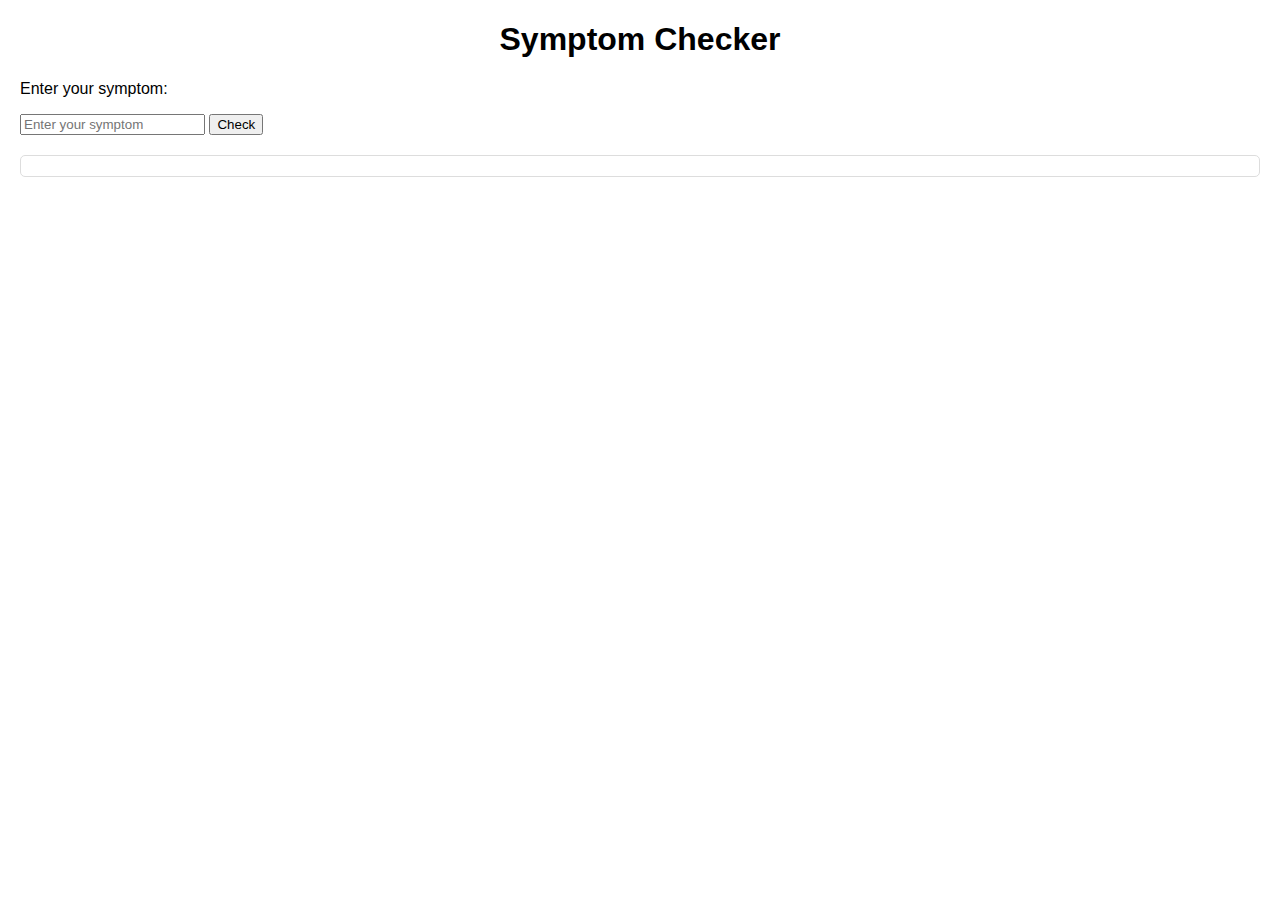
<file: symptom_checker.html>
<!DOCTYPE html>
<html lang="en">
<head>
    <meta charset="UTF-8">
    <meta name="viewport" content="width=device-width, initial-scale=1.0">
    <title>Symptom Checker</title>
    <style>
        body {
    font-family: Arial, sans-serif;
    margin: 20px;
}

h1 {
    text-align: center;
}

form {
    margin-bottom: 20px;
}

#result {
    margin-top: 20px;
    padding: 10px;
    border: 1px solid #ddd;
    border-radius: 5px;
}
    </style>
<body>
    <h1>Symptom Checker</h1>

    <p>Enter your symptom:</p>
    <form id="symptomForm" onsubmit="checkSymptoms(event)">
        <input type="text" id="symptomInput" placeholder="Enter your symptom">
        <button type="submit">Check</button>
    </form>

    <div id="result"></div>

    <script>
        function checkSymptoms(event) {
    event.preventDefault();

    const symptom = document.getElementById('symptomInput').value;
    const resultDiv = document.getElementById('result');

    // Replace this with your logic to fetch data from a database or use a predefined list
    const symptomData = {
        "cold": {
            "description": "Common cold symptoms include runny nose, sneezing, sore throat, and congestion.",
            "treatment": "Rest, fluids, over-the-counter pain relievers"
        },
        // Add more symptoms and their corresponding information here
    };

    const symptomInfo = symptomData[symptom];

    if (symptomInfo) {
        resultDiv.innerHTML = `
            <h2>${symptom}</h2>
            <p>${symptomInfo.description}</p>
            <p><strong>Treatment suggestions:</strong> ${symptomInfo.treatment}</p>
        `;
    } else {
        resultDiv.innerHTML = `<p>No information found for the symptom "${symptom}". Please try another symptom.</p>`;
    }
}
    </script>
</body>
</html>
</file>
